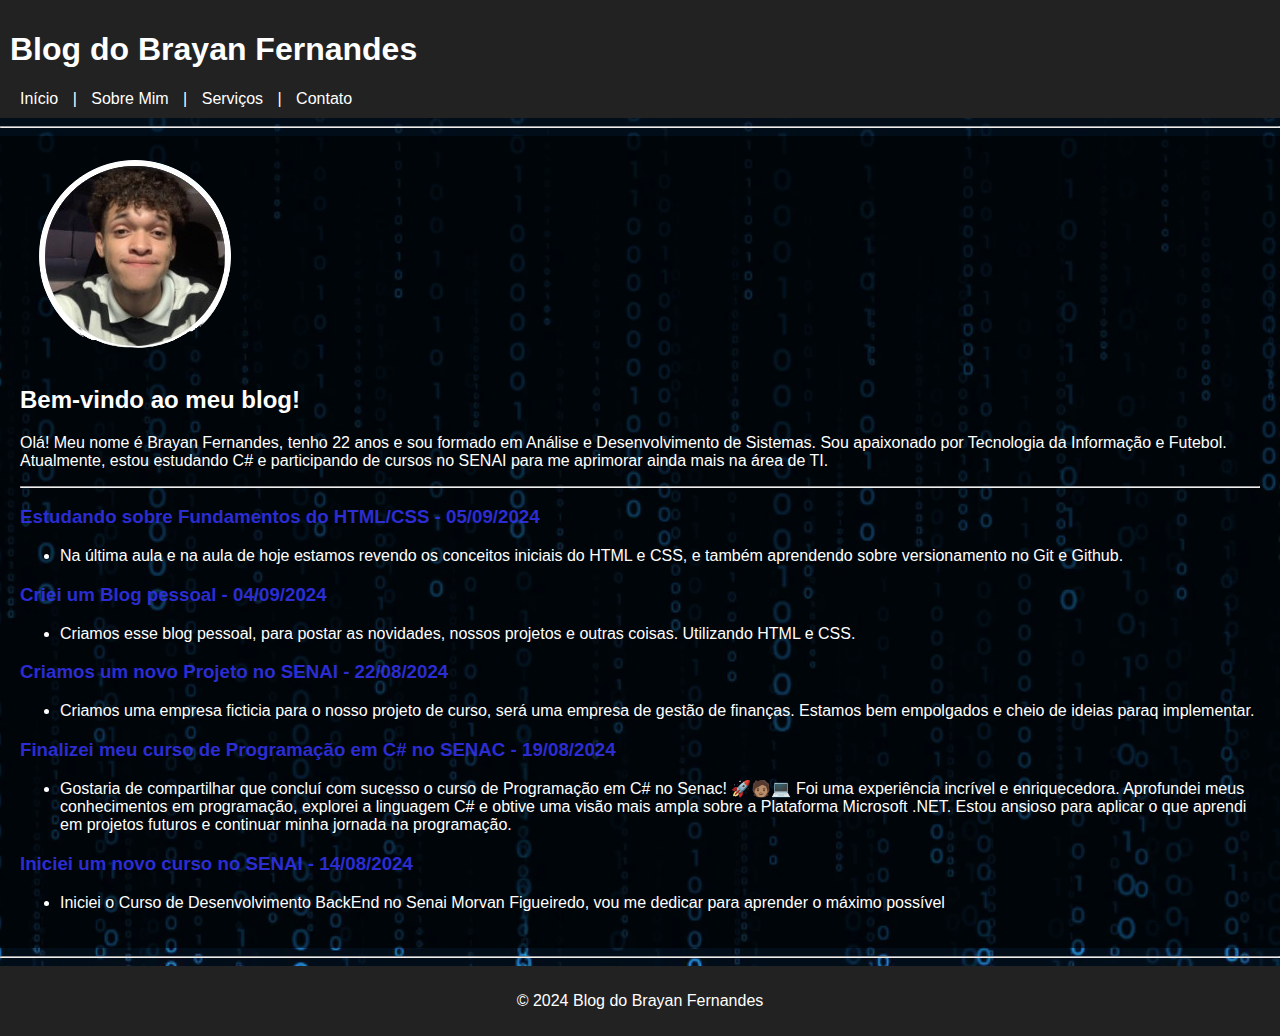
<file: index.html>
<!DOCTYPE html>
<html lang="pt-BR">
  <head>
    <meta charset="UTF-8" />
    <meta name="viewport" content="width=device-width, initial-scale=1.0" />
    <meta name="description" content="Blog pessoal de Brayan Fernandes" />
    <meta name="keywords" content="Blog, TI, Futebol, C#, SENAI" />
    <meta name="author" content="Brayan Fernandes" />
    <link href="./style.css" rel="stylesheet" />

    <title>Blog do Brayan Fernandes</title>
  </head>

  <body>
    <header>
      <h1>Blog do Brayan Fernandes</h1>
      <nav>
        <a href="./index.html">Início</a> |
        <a href="./sobre.html"">Sobre Mim</a> |
        <a href="./servico.html">Serviços</a> |
        <a href="./contato.html">Contato</a>
      </nav>
    </header>

    <hr />

    <main>
      <img src="./image-removebg-preview.png" alt="" />
      <h2>Bem-vindo ao meu blog!</h2>
      <p>
        Olá! Meu nome é Brayan Fernandes, tenho 22 anos e sou formado em Análise
        e Desenvolvimento de Sistemas. Sou apaixonado por Tecnologia da
        Informação e Futebol. Atualmente, estou estudando C# e participando de
        cursos no SENAI para me aprimorar ainda mais na área de TI.
      </p>
       
    <hr />
      <article>
        <h3 class="titulo">Estudando sobre Fundamentos do HTML/CSS - 05/09/2024</h3>
        <ul>
         <li>Na última aula e na aula de hoje estamos revendo os conceitos iniciais do HTML e CSS, e também aprendendo sobre versionamento no Git e Github.</li>
        </ul>
      </article>
      <article>
        <h3 class="titulo">Criei um Blog pessoal - 04/09/2024</h3>
        <ul>
         <li>Criamos esse blog pessoal, para postar as novidades, nossos projetos e outras coisas. Utilizando HTML e CSS.</li>
        </ul>
      </article>
      <article>
        <h3 class="titulo">Criamos um novo Projeto no SENAI - 22/08/2024</h3>
        <ul>
         <li>Criamos uma empresa ficticia para o nosso projeto de curso, será uma empresa de gestão de finanças. Estamos bem empolgados e cheio de ideias paraq implementar.      
         </li>
        </ul>
      </article>
      <article>
        <h3 class="titulo">Finalizei meu curso de Programação em C# no SENAC - 19/08/2024</h3>
        <ul>
         <li>Gostaria de compartilhar que concluí com sucesso o curso de Programação em C#  no Senac! 🚀🧑🏽💻

          Foi uma experiência incrível e enriquecedora. Aprofundei meus conhecimentos em programação, explorei a linguagem C# e obtive uma visão mais ampla sobre a Plataforma Microsoft .NET.
          
          Estou ansioso para aplicar o que aprendi em projetos futuros e continuar minha jornada na programação.</li>
        </ul>
      </article>
      <article>
        <h3 class="titulo">Iniciei um novo curso no SENAI - 14/08/2024</h3>
        <ul>
         <li>Iniciei o Curso de Desenvolvimento BackEnd no Senai Morvan Figueiredo, vou me dedicar para aprender o máximo possível</li>
        </ul>
      </article>
    </main>

    <hr />

    <footer>
      <p>&copy; 2024 Blog do Brayan Fernandes</p>
    </footer>
  </body>
</html>
</file>
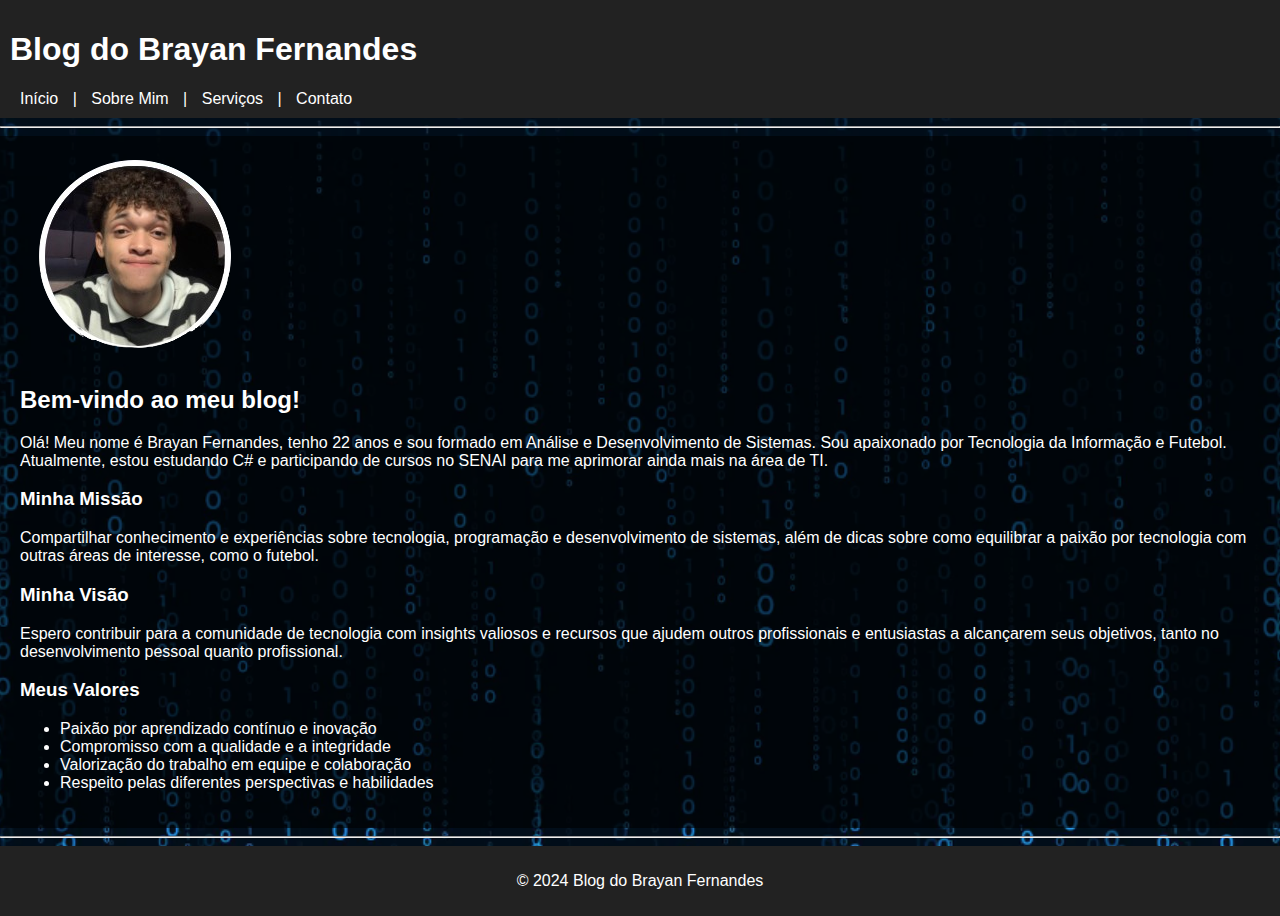
<file: Pagina_inicial/index.html>
<!DOCTYPE html>
<html lang="pt-BR">
  <head>
    <meta charset="UTF-8" />
    <meta name="viewport" content="width=device-width, initial-scale=1.0" />
    <meta name="description" content="Blog pessoal de Brayan Fernandes" />
    <meta name="keywords" content="Blog, TI, Futebol, C#, SENAI" />
    <meta name="author" content="Brayan Fernandes" />
    <link href="../CSS/style.css" rel="stylesheet" />

    <title>Blog do Brayan Fernandes</title>
  </head>

  <body>
    <header>
      <h1>Blog do Brayan Fernandes</h1>
      <nav>
        <a href="../Pagina_inicial/index.html">Início</a> |
        <a href="../sobre/sobre.html">Sobre Mim</a> |
        <a href="../servicos/servico.html">Serviços</a> |
        <a href="../contato/contato.html">Contato</a>
      </nav>
    </header>

    <hr />

    <main>
      <img src="../images/image-removebg-preview.png" alt="" />
      <h2>Bem-vindo ao meu blog!</h2>
      <p>
        Olá! Meu nome é Brayan Fernandes, tenho 22 anos e sou formado em Análise
        e Desenvolvimento de Sistemas. Sou apaixonado por Tecnologia da
        Informação e Futebol. Atualmente, estou estudando C# e participando de
        cursos no SENAI para me aprimorar ainda mais na área de TI.
      </p>
      <article>
        <h3>Minha Missão</h3>
        <p>
          Compartilhar conhecimento e experiências sobre tecnologia, programação
          e desenvolvimento de sistemas, além de dicas sobre como equilibrar a
          paixão por tecnologia com outras áreas de interesse, como o futebol.
        </p>
      </article>
      <article>
        <h3>Minha Visão</h3>
        <p>
          Espero contribuir para a comunidade de tecnologia com insights
          valiosos e recursos que ajudem outros profissionais e entusiastas a
          alcançarem seus objetivos, tanto no desenvolvimento pessoal quanto
          profissional.
        </p>
      </article>
      <article>
        <h3>Meus Valores</h3>
        <ul>
          <li>Paixão por aprendizado contínuo e inovação</li>
          <li>Compromisso com a qualidade e a integridade</li>
          <li>Valorização do trabalho em equipe e colaboração</li>
          <li>Respeito pelas diferentes perspectivas e habilidades</li>
        </ul>
      </article>
    </main>

    <hr />

    <footer>
      <p>&copy; 2024 Blog do Brayan Fernandes</p>
    </footer>
  </body>
</html>
</file>
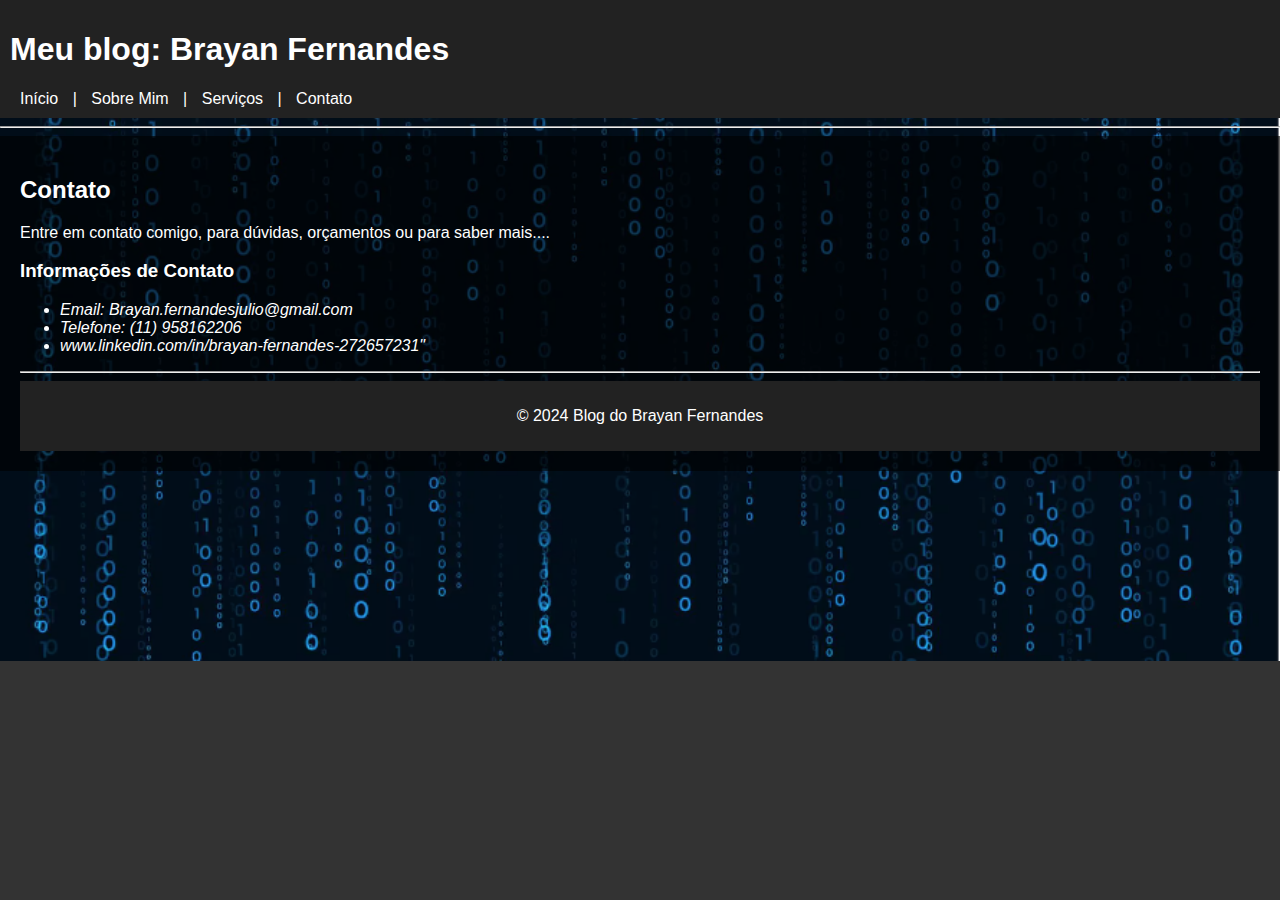
<file: contato.html>
<!DOCTYPE html>
<html lang="pt-BR">
  <head>
    <meta charset="UTF-8" />
    <meta name="viewport" content="width=device-width, initial-scale=1.0" />
    <meta name="description" content="Páginas para aula." />
    <meta
      name="keywords"
      content="Meu blog"
    />
    <meta name="author" content="Brayan Fernandes" />
    <link href="./style.css" rel="stylesheet" />

    <title>Meu Blog</title>
  </head>

  <body>
    <header>
      <h1>Meu blog: Brayan Fernandes</h1>
      <nav>
        <a href="./index.html">Início</a> |
        <a href="./sobre.html"">Sobre Mim</a> |
        <a href="./servico.html">Serviços</a> |
        <a href="./contato.html">Contato</a>
      </nav>
    </header>

    <hr />

    <main>
      <h2>Contato</h2>
      <p>
        Entre em contato comigo, para dúvidas, orçamentos ou para saber mais....
      </p>

      <article>
        <h3>Informações de Contato</h3>
        <ul>
          <li><em>Email: Brayan.fernandesjulio@gmail.com</em></li>
          <li><em>Telefone: (11) 958162206</em></li>
             <li><em> www.linkedin.com/in/brayan-fernandes-272657231"</em> </li> 
        </ul>
      </article>
    
     
    <hr />

    <footer>
      <p>&copy; 2024 Blog do Brayan Fernandes</p>
    </footer>
  </body>
</html>
</file>
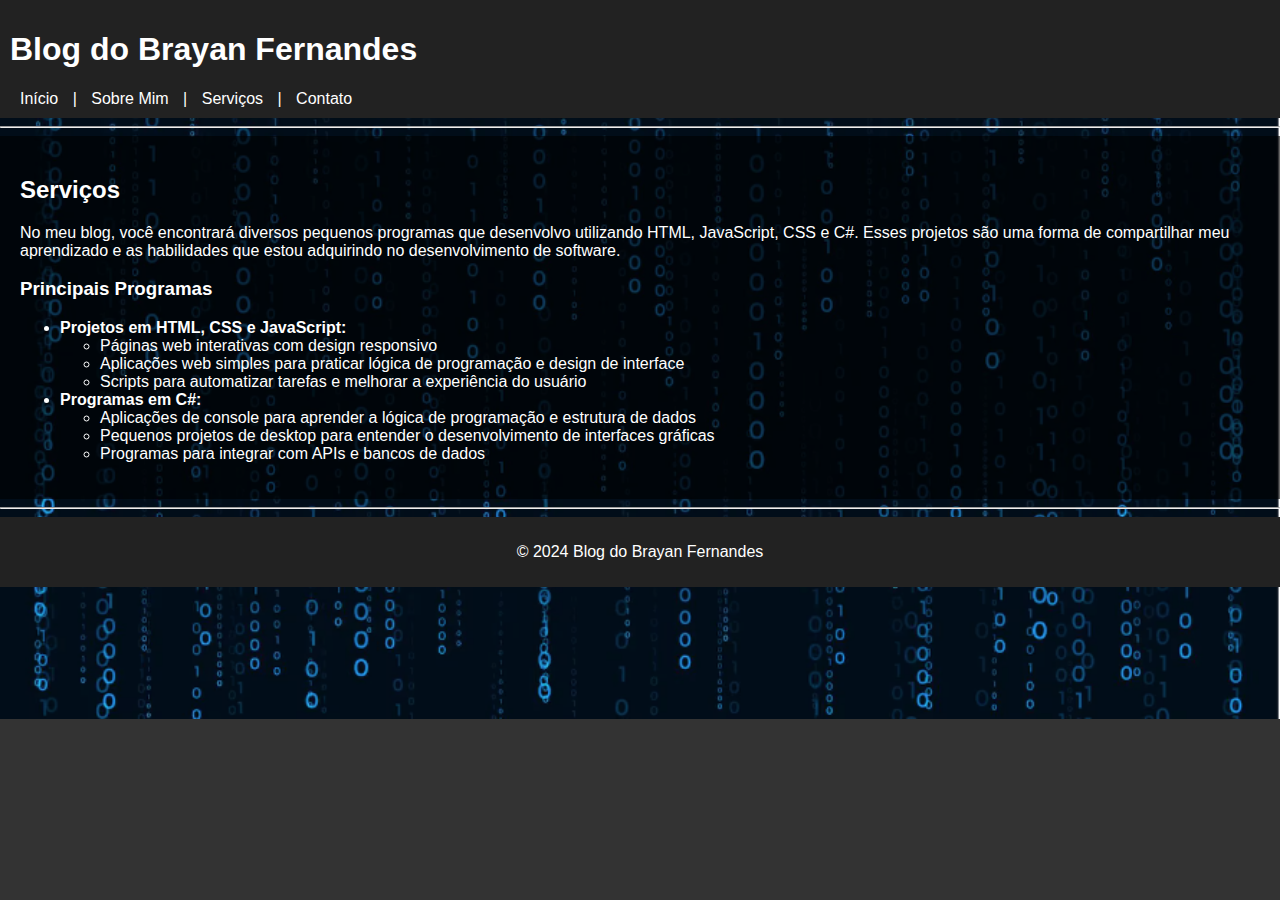
<file: servico.html>
<!DOCTYPE html>
<html lang="pt-BR">
  <head>
    <meta charset="UTF-8" />
    <meta name="viewport" content="width=device-width, initial-scale=1.0" />
    <meta name="description" content="Blog pessoal de Brayan Fernandes" />
    <meta name="keywords" content="HTML, JavaScript, CSS, C#, Desenvolvimento de Software" />
    <meta name="author" content="Brayan Fernandes" />
    <link href="../CSS/style.css" rel="stylesheet">

    <title>Serviços - Blog do Brayan Fernandes</title>
  </head>

  <body>
    <header>
      <h1>Blog do Brayan Fernandes</h1>
      <nav>
        <a href="./index.html">Início</a> |
        <a href="./sobre.html"">Sobre Mim</a> |
        <a href="./servico.html">Serviços</a> |
        <a href="./contato.html">Contato</a>
      </nav>
    </header>

    <hr />

    <main>
      <h2>Serviços</h2>
      <p>
        No meu blog, você encontrará diversos pequenos programas que desenvolvo utilizando HTML, JavaScript, CSS e C#. Esses projetos são uma forma de compartilhar meu aprendizado e as habilidades que estou adquirindo no desenvolvimento de software.
      </p>
      <article>
        <h3>Principais Programas</h3>
        <ul>
          <li>
            <strong>Projetos em HTML, CSS e JavaScript:</strong>
            <ul>
              <li>Páginas web interativas com design responsivo</li>
              <li>Aplicações web simples para praticar lógica de programação e design de interface</li>
              <li>Scripts para automatizar tarefas e melhorar a experiência do usuário</li>
            </ul>
          </li>
          <li>
            <strong>Programas em C#:</strong>
            <ul>
              <li>Aplicações de console para aprender a lógica de programação e estrutura de dados</li>
              <li>Pequenos projetos de desktop para entender o desenvolvimento de interfaces gráficas</li>
              <li>Programas para integrar com APIs e bancos de dados</li>
            </ul>
          </li>
        </ul>
      </article>
    </main>

    <hr />

    <footer>
      <p>&copy; 2024 Blog do Brayan Fernandes</p>
    </footer>
  </body>
</html>
</file>
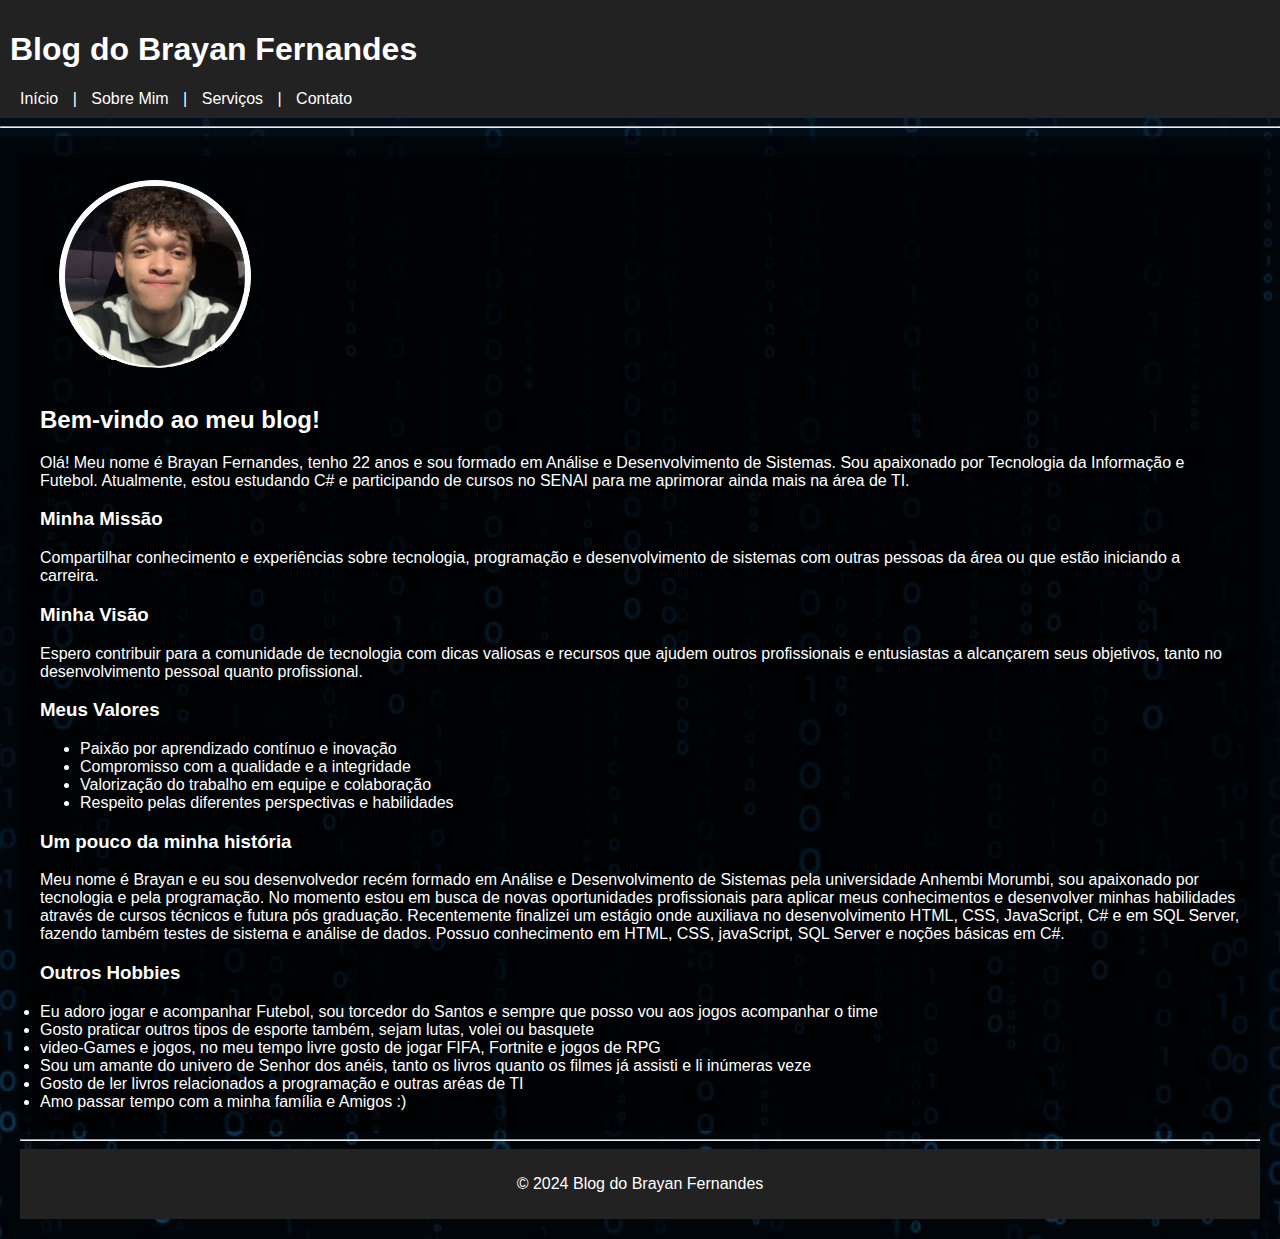
<file: sobre.html>
<!DOCTYPE html>
<html lang="pt-BR">
  <head>
    <meta charset="UTF-8" />
    <meta name="viewport" content="width=device-width, initial-scale=1.0" />
    <meta name="description" content="Blog pessoal de Brayan Fernandes" />
    <meta name="keywords" content="Blog, TI, Futebol, C#, SENAI" />
    <meta name="author" content="Brayan Fernandes" />
    <link href="./style.css" rel="stylesheet" />

    <title>Blog do Brayan Fernandes</title>
  </head>

  <body>
    <header>
      <h1>Blog do Brayan Fernandes</h1>
      <nav>
        <a href="./index.html">Início</a> |
        <a href="./sobre.html"">Sobre Mim</a> |
        <a href="./servico.html">Serviços</a> |
        <a href="./contato.html">Contato</a>
      </nav>
    </header>

    <hr />

    <main>
      <main>
        <img src="./image-removebg-preview.png" alt="" />
        <h2>Bem-vindo ao meu blog!</h2>
        <p>
          Olá! Meu nome é Brayan Fernandes, tenho 22 anos e sou formado em Análise
          e Desenvolvimento de Sistemas. Sou apaixonado por Tecnologia da
          Informação e Futebol. Atualmente, estou estudando C# e participando de
          cursos no SENAI para me aprimorar ainda mais na área de TI.
        </p>
        <article>
          <h3>Minha Missão</h3>
          <p>
            Compartilhar conhecimento e experiências sobre tecnologia, programação
            e desenvolvimento de sistemas com outras pessoas da área ou que estão iniciando a carreira.
          </p>
        </article>
        <article>
          <h3>Minha Visão</h3>
          <p>
            Espero contribuir para a comunidade de tecnologia com dicas
            valiosas e recursos que ajudem outros profissionais e entusiastas a
            alcançarem seus objetivos, tanto no desenvolvimento pessoal quanto
            profissional.
          </p>
        </article>
        <article>
          <h3>Meus Valores</h3>
          <ul>
            <li>Paixão por aprendizado contínuo e inovação</li>
            <li>Compromisso com a qualidade e a integridade</li>
            <li>Valorização do trabalho em equipe e colaboração</li>
            <li>Respeito pelas diferentes perspectivas e habilidades</li>
          </ul>
        </article>
     
  

      <h3>Um pouco da minha história</h3>
      <p>
        Meu nome é Brayan e eu sou desenvolvedor recém formado em Análise e
        Desenvolvimento de Sistemas pela universidade Anhembi Morumbi, sou
        apaixonado por tecnologia e pela programação. No momento estou em busca
        de novas oportunidades profissionais para aplicar meus conhecimentos e
        desenvolver minhas habilidades através de cursos técnicos e futura pós
        graduação. Recentemente finalizei um estágio onde auxiliava no
        desenvolvimento HTML, CSS, JavaScript, C# e em SQL Server, fazendo
        também testes de sistema e análise de dados. Possuo conhecimento em
        HTML, CSS, javaScript, SQL Server e noções básicas em C#.
      </p>

      <h3>Outros Hobbies</h3>

      <li>Eu adoro jogar e acompanhar Futebol, sou torcedor do Santos e sempre que posso vou aos jogos acompanhar o time</li>
      <li> Gosto praticar outros tipos de esporte também, sejam lutas, volei ou basquete</li>
      <li> video-Games e jogos, no meu tempo livre gosto de jogar FIFA, Fortnite e jogos de RPG</li>
      <li> Sou um amante do univero de Senhor dos anéis, tanto os livros quanto os filmes já assisti e li inúmeras veze </li>
      <li> Gosto de ler livros relacionados a programação e outras aréas de TI</li>
      <li>Amo passar tempo com a minha família e Amigos :)</li>
        </main>

    <hr />

    <footer>
      <p>&copy; 2024 Blog do Brayan Fernandes</p>
    </footer>
  </body>
</html>
</file>
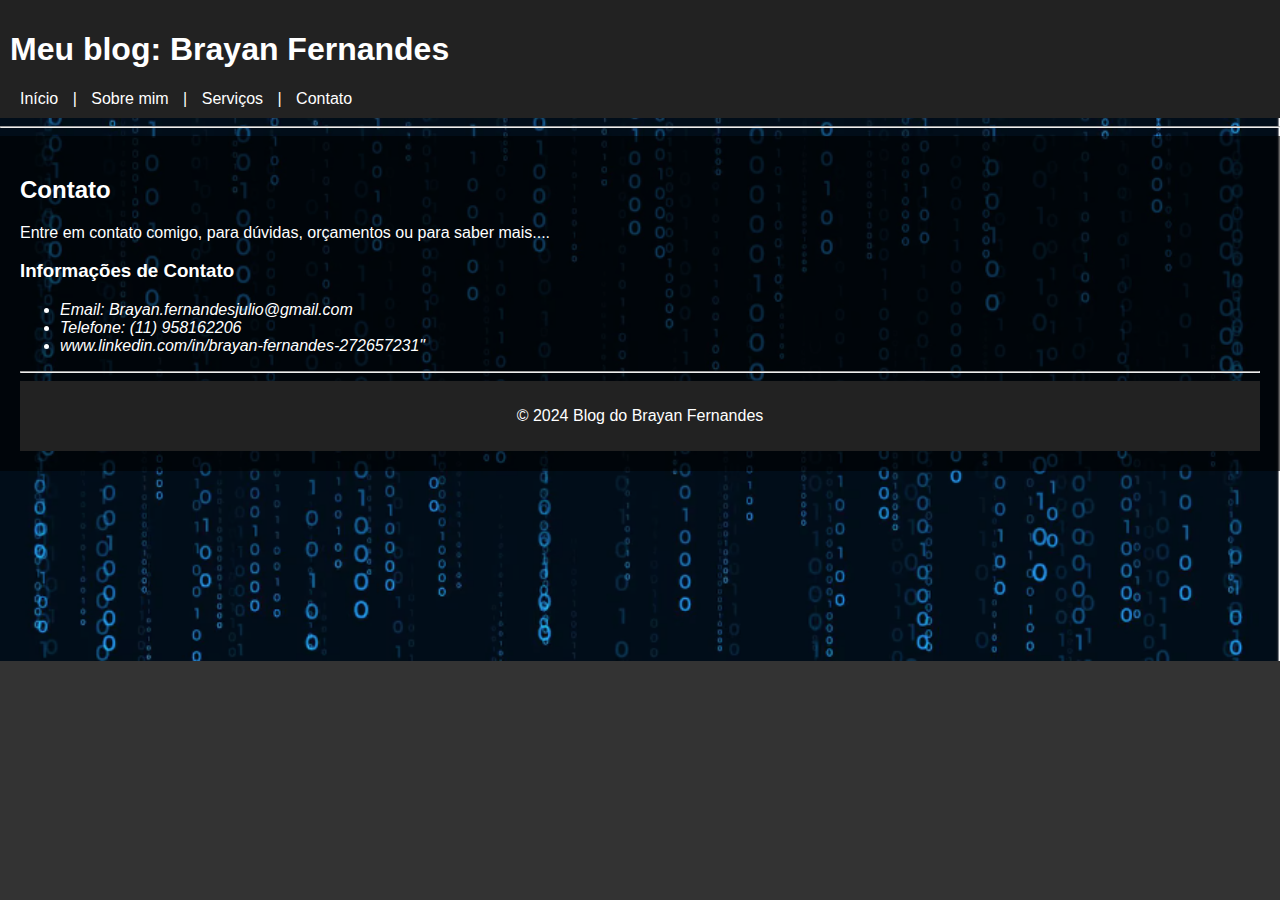
<file: contato/contato.html>
<!DOCTYPE html>
<html lang="pt-BR">
  <head>
    <meta charset="UTF-8" />
    <meta name="viewport" content="width=device-width, initial-scale=1.0" />
    <meta name="description" content="Páginas para aula." />
    <meta
      name="keywords"
      content="Meu blog"
    />
    <meta name="author" content="Brayan Fernandes" />
    <link href="../CSS/style.css" rel="stylesheet">

    <title>Meu Blog</title>
  </head>

  <body>
    <header>
      <h1>Meu blog: Brayan Fernandes</h1>
      <nav>
        <a href="../Pagina_inicial/index.html">Início</a> |
        <a href="../sobre/sobre.html">Sobre mim</a> |
        <a href="../servicos/servico.html">Serviços</a> |
        <a href="../contato/contato.html">Contato</a>
      </nav>
    </header>

    <hr />

    <main>
      <h2>Contato</h2>
      <p>
        Entre em contato comigo, para dúvidas, orçamentos ou para saber mais....
      </p>

      <article>
        <h3>Informações de Contato</h3>
        <ul>
          <li><em>Email: Brayan.fernandesjulio@gmail.com</em></li>
          <li><em>Telefone: (11) 958162206</em></li>
             <li><em> www.linkedin.com/in/brayan-fernandes-272657231"</em> </li> 
        </ul>
      </article>
    
     
    <hr />

    <footer>
      <p>&copy; 2024 Blog do Brayan Fernandes</p>
    </footer>
  </body>
</html>
</file>
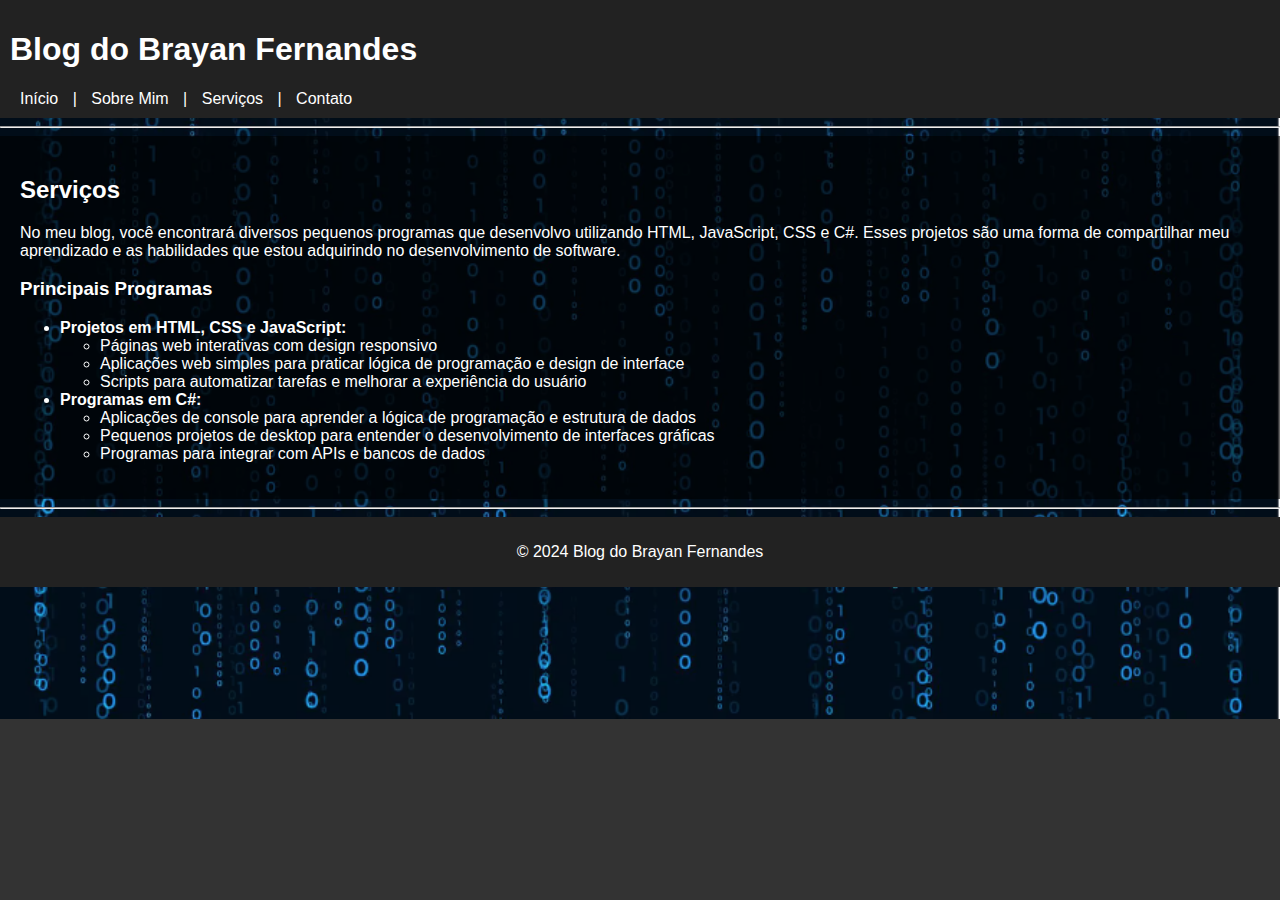
<file: servicos/servico.html>
<!DOCTYPE html>
<html lang="pt-BR">
  <head>
    <meta charset="UTF-8" />
    <meta name="viewport" content="width=device-width, initial-scale=1.0" />
    <meta name="description" content="Blog pessoal de Brayan Fernandes" />
    <meta name="keywords" content="HTML, JavaScript, CSS, C#, Desenvolvimento de Software" />
    <meta name="author" content="Brayan Fernandes" />
    <link href="../CSS/style.css" rel="stylesheet">

    <title>Serviços - Blog do Brayan Fernandes</title>
  </head>

  <body>
    <header>
      <h1>Blog do Brayan Fernandes</h1>
      <nav>
        <a href="../Pagina_inicial/index.html">Início</a> |
        <a href="../sobre/sobre.html">Sobre Mim</a> |
        <a href="../servicos/servicos.html">Serviços</a> |
        <a href="../contato/contato.html">Contato</a>
      </nav>
    </header>

    <hr />

    <main>
      <h2>Serviços</h2>
      <p>
        No meu blog, você encontrará diversos pequenos programas que desenvolvo utilizando HTML, JavaScript, CSS e C#. Esses projetos são uma forma de compartilhar meu aprendizado e as habilidades que estou adquirindo no desenvolvimento de software.
      </p>
      <article>
        <h3>Principais Programas</h3>
        <ul>
          <li>
            <strong>Projetos em HTML, CSS e JavaScript:</strong>
            <ul>
              <li>Páginas web interativas com design responsivo</li>
              <li>Aplicações web simples para praticar lógica de programação e design de interface</li>
              <li>Scripts para automatizar tarefas e melhorar a experiência do usuário</li>
            </ul>
          </li>
          <li>
            <strong>Programas em C#:</strong>
            <ul>
              <li>Aplicações de console para aprender a lógica de programação e estrutura de dados</li>
              <li>Pequenos projetos de desktop para entender o desenvolvimento de interfaces gráficas</li>
              <li>Programas para integrar com APIs e bancos de dados</li>
            </ul>
          </li>
        </ul>
      </article>
    </main>

    <hr />

    <footer>
      <p>&copy; 2024 Blog do Brayan Fernandes</p>
    </footer>
  </body>
</html>
</file>
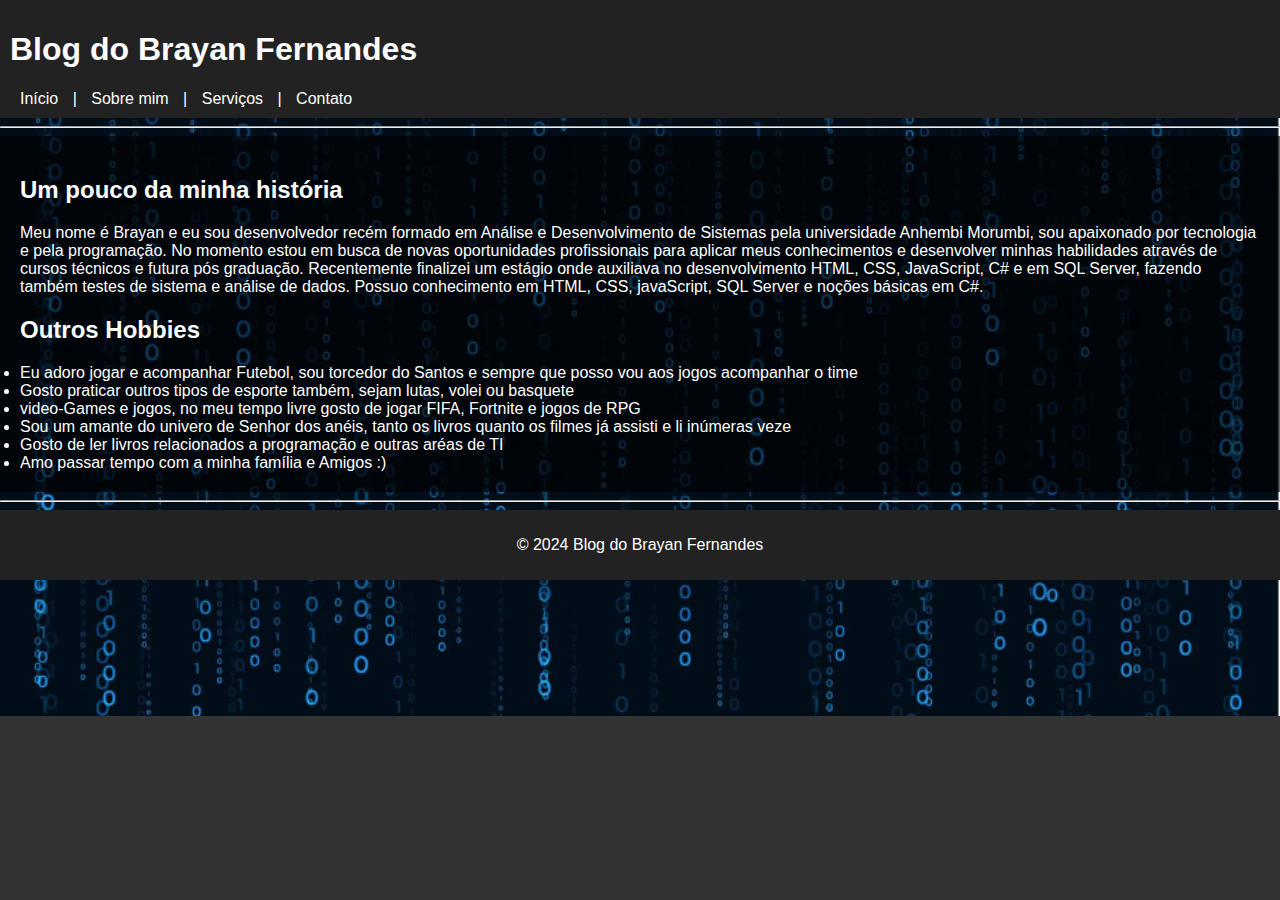
<file: sobre/sobre.html>
<!DOCTYPE html>
<html lang="pt-BR">
  <head>
    <meta charset="UTF-8" />
    <meta name="viewport" content="width=device-width, initial-scale=1.0" />
    <meta name="description" content="Blog pessoal de Brayan Fernandes" />
    <meta name="keywords" content="Blog, TI, Futebol, C#, SENAI" />
    <meta name="author" content="Brayan Fernandes" />
    <link href="../CSS/style.css" rel="stylesheet" />

    <title>Blog do Brayan Fernandes</title>
  </head>

  <body>
    <header>
      <h1>Blog do Brayan Fernandes</h1>
      <nav>
        <a href="../Pagina_inicial/index.html">Início</a> |
        <a href="../sobre/sobre.html">Sobre mim</a> |
        <a href="../servicos/servico.html">Serviços</a> |
        <a href="../contato/contato.html">Contato</a>
      </nav>
    </header>

    <hr />

    <main>
      <h2>Um pouco da minha história</h2>
      <p>
        Meu nome é Brayan e eu sou desenvolvedor recém formado em Análise e
        Desenvolvimento de Sistemas pela universidade Anhembi Morumbi, sou
        apaixonado por tecnologia e pela programação. No momento estou em busca
        de novas oportunidades profissionais para aplicar meus conhecimentos e
        desenvolver minhas habilidades através de cursos técnicos e futura pós
        graduação. Recentemente finalizei um estágio onde auxiliava no
        desenvolvimento HTML, CSS, JavaScript, C# e em SQL Server, fazendo
        também testes de sistema e análise de dados. Possuo conhecimento em
        HTML, CSS, javaScript, SQL Server e noções básicas em C#.
      </p>

      <h2>Outros Hobbies</h2>

      <li>Eu adoro jogar e acompanhar Futebol, sou torcedor do Santos e sempre que posso vou aos jogos acompanhar o time</li>
      <li> Gosto praticar outros tipos de esporte também, sejam lutas, volei ou basquete</li>
      <li> video-Games e jogos, no meu tempo livre gosto de jogar FIFA, Fortnite e jogos de RPG</li>
      <li> Sou um amante do univero de Senhor dos anéis, tanto os livros quanto os filmes já assisti e li inúmeras veze </li>
      <li> Gosto de ler livros relacionados a programação e outras aréas de TI</li>
      <li>Amo passar tempo com a minha família e Amigos :)</li>
        </main>

    <hr />

    <footer>
      <p>&copy; 2024 Blog do Brayan Fernandes</p>
    </footer>
  </body>
</html>
</file>
<file: style.css>
body {
  background-color: #fc7070d0;
  background-image: url("./Capturar.PNG");
  background-size: cover;
  background-position: center;
  background-repeat: no-repeat;

  color: white; 
  background-color: #333; 
  font-family: Arial, sans-serif; 
  margin: 0;
  padding: 0;
}

.img {
  width: 30%;
  height: auto;
}

header {
  background-color: #222; 
  padding: 10px;
}


header nav a {
  color: white; 
  text-decoration: none; 
  margin: 0 10px;
}


header nav a:hover {
  text-decoration: underline; 
}


footer {
  background-color: #222; 
  padding: 10px;
  text-align: center;
}

main {
  padding: 20px;
  background-color: rgba(
    0,
    0,
    0,
    0.6
  ); 
}

.titulo{
  color: rgba(54, 54, 255, 0.825);
}
</file>
<file: CSS/style.css>
body {
  background-color: #fc7070d0;
  background-image: url("../images/Capturar.PNG");
  background-size: cover;
  background-position: center;
  background-repeat: no-repeat;

  color: white; 
  background-color: #333; 
  font-family: Arial, sans-serif; 
  margin: 0;
  padding: 0;
}

.img {
  width: 30%;
  height: auto;
}

header {
  background-color: #222; 
  padding: 10px;
}


header nav a {
  color: white; 
  text-decoration: none; 
  margin: 0 10px;
}


header nav a:hover {
  text-decoration: underline; 
}


footer {
  background-color: #222; 
  padding: 10px;
  text-align: center;
}

main {
  padding: 20px;
  background-color: rgba(
    0,
    0,
    0,
    0.6
  ); 
}
</file>
